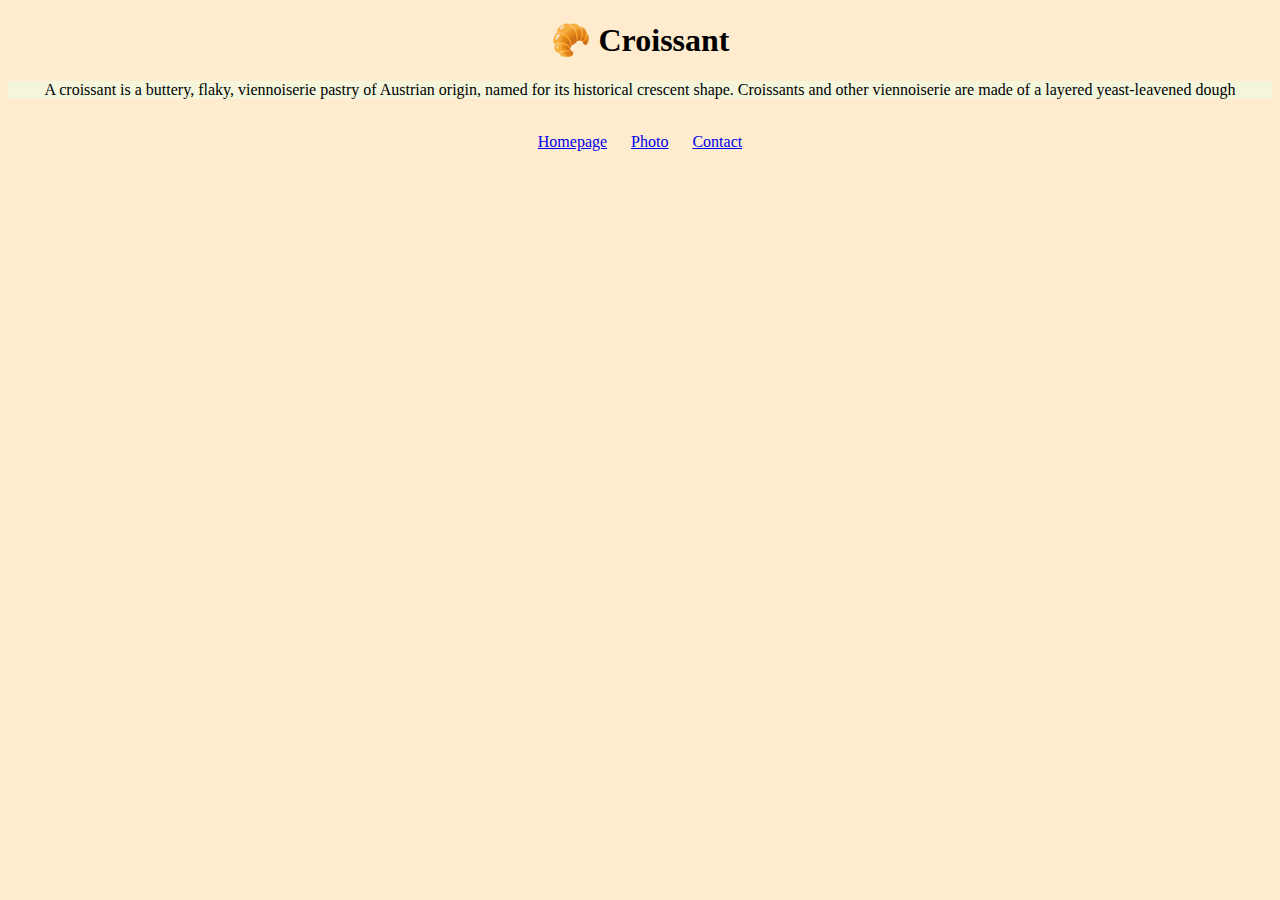
<file: index.html>
<!DOCTYPE html>
<html lang="en">
  <head>
    <meta charset="UTF-8" />
    <meta
      name="description"
      content="This is a website, dedicated to croissants. All you need to know about croissants."
    />
    <meta http-equiv="X-UA-Compatible" content="IE=edge" />
    <meta name="viewport" content="width=device-width, initial-scale=1.0" />
    <link href="/css/styles.css" rel="stylesheet" type="text/css" />
    <title>Croissant: amazing pastry - Croissant.com</title>
  </head>
  <body>
    <h1>🥐 Croissant</h1>
    <p>
      A croissant is a buttery, flaky, viennoiserie pastry of Austrian origin,
      named for its historical crescent shape. Croissants and other viennoiserie
      are made of a layered yeast-leavened dough
    </p>
    <br />
   <footer>
    <a href="/" target="_blank">Homepage</a>
    <a href="/photo.html" target="_blank">Photo</a>
    <a href="/contact.html" title="Contact us">Contact </a>
   </footer>

    </div>
  </body>
</html>
</file>
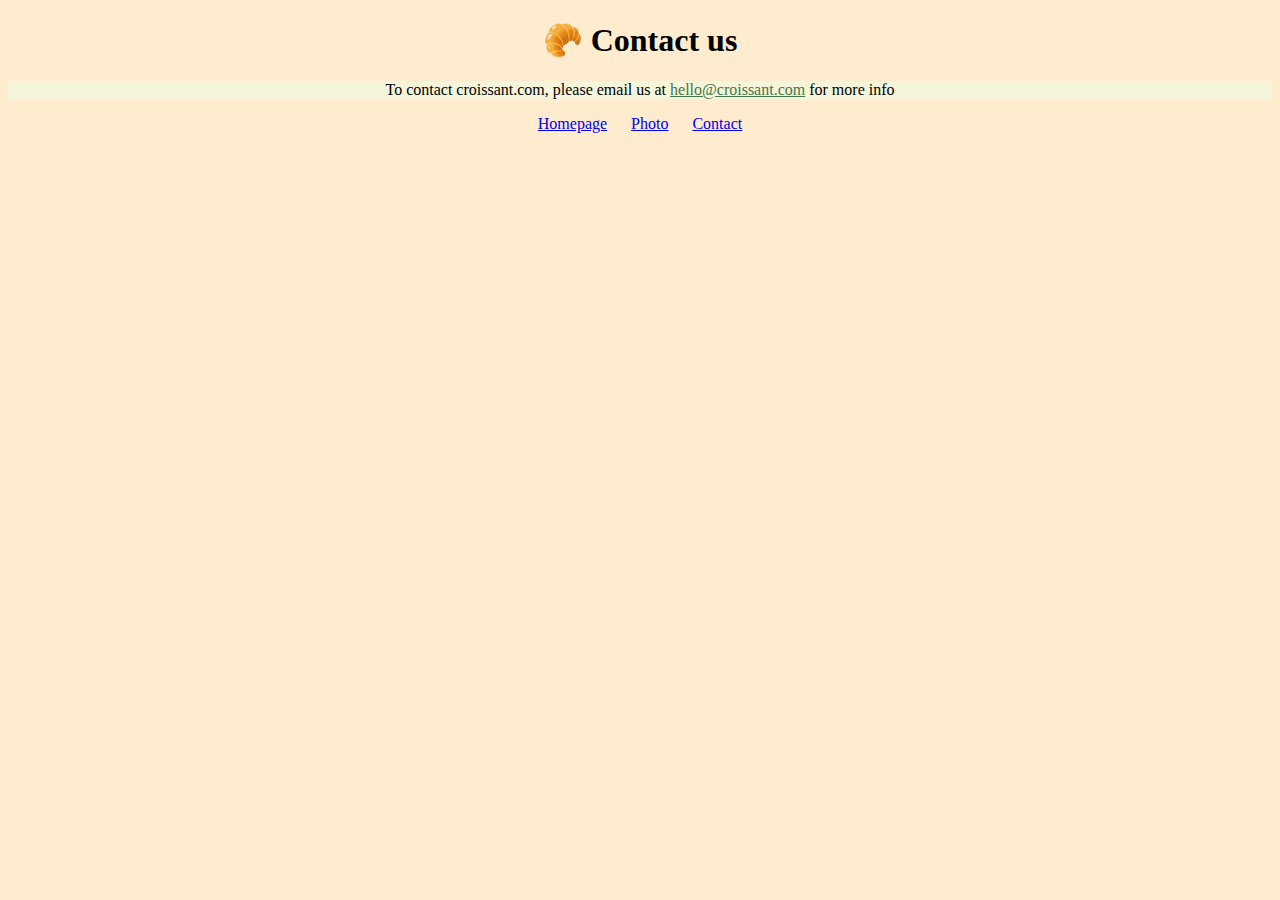
<file: contact.html>
<!DOCTYPE html>
<html lang="en">
  <head>
    <meta charset="UTF-8" />
    <meta
      name="description"
      content="This is a website, dedicated to croissants. All you need to know about croissants."
    />
    <meta http-equiv="X-UA-Compatible" content="IE=edge" />
    <link href="/css/styles.css" rel="stylesheet" type="text/css" />
    <meta name="viewport" content="width=device-width, initial-scale=1.0" />
    <title>Contact us to get free croissants - Croissant.com</title>
  </head>
  <body>
    <h1>🥐 Contact us</h1>
    <p>
      To contact croissant.com, please email us at
      <a
        href="mailto:hello@croissant.com"
        class="contact-link"
        title="contact us by email"
        >hello@croissant.com</a
      >
      for more info
    </p>
    <footer>
      <a href="/" target="_blank">Homepage</a>
      <a href="/photo.html" target="_blank">Photo</a>
      <a href="/contact.html" target="_blank">Contact </a>
    </footer>
  </body>
</html>
</file>
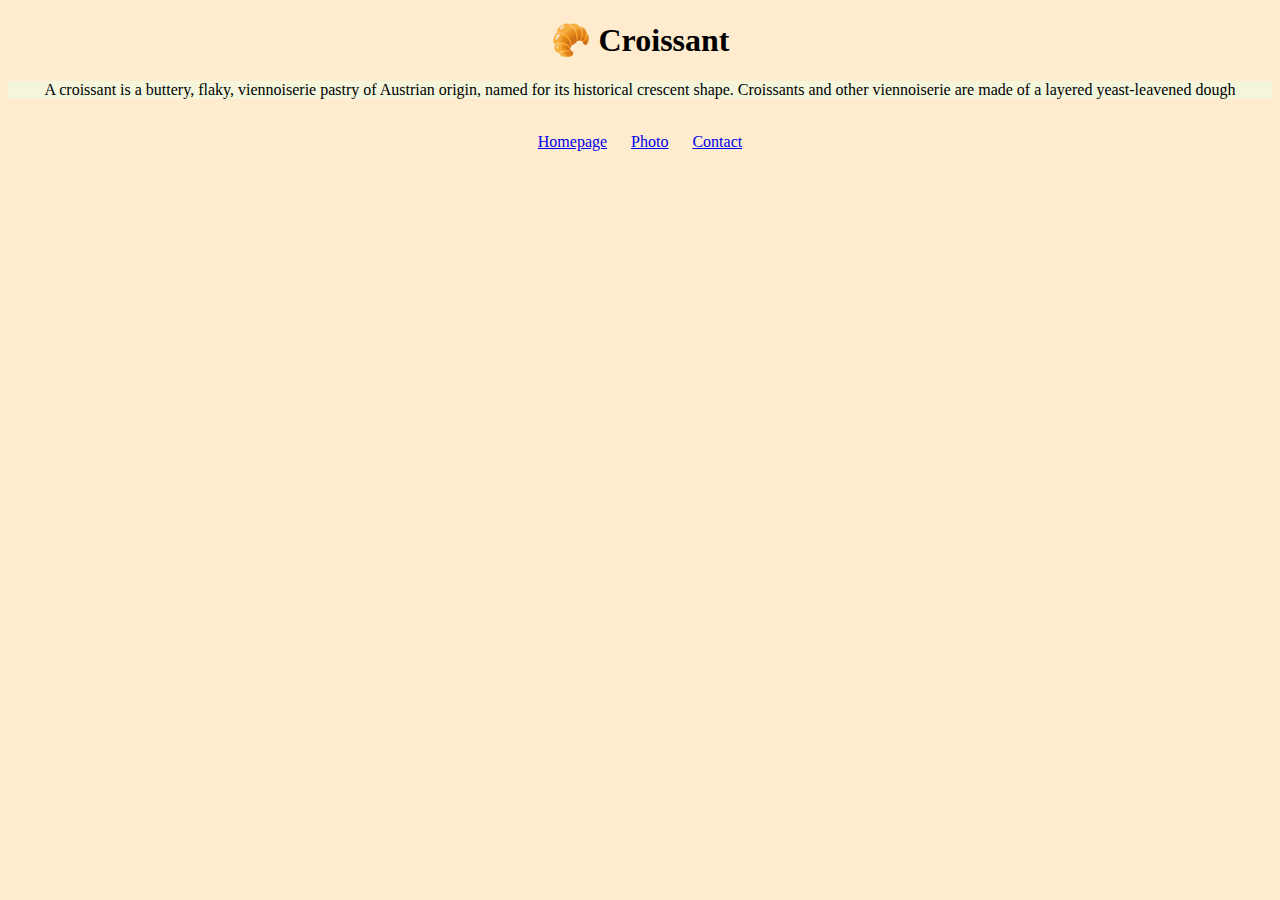
<file: croissant website.html>
<!DOCTYPE html>
<html lang="en">
  <head>
    <meta charset="UTF-8" />
    <meta http-equiv="X-UA-Compatible" content="IE=edge" />
    <meta name="viewport" content="width=device-width, initial-scale=1.0" />
    <link href="css/styles.css" rel="stylesheet" type="text/css" />
    <title>Croissant: amazing pastry</title>
  </head>
  <body>
    <h1>🥐 Croissant</h1>
    <p>
      A croissant is a buttery, flaky, viennoiserie pastry of Austrian origin,
      named for its historical crescent shape. Croissants and other viennoiserie
      are made of a layered yeast-leavened dough
    </p>
    <br />
   <footer>
    <a href="index.html">Homepage</a>
    <a href="photo.html">Photo</a>
    <a href="contact.html">Contact </a>
   </footer>

    </div>
  </body>
</html>
</file>
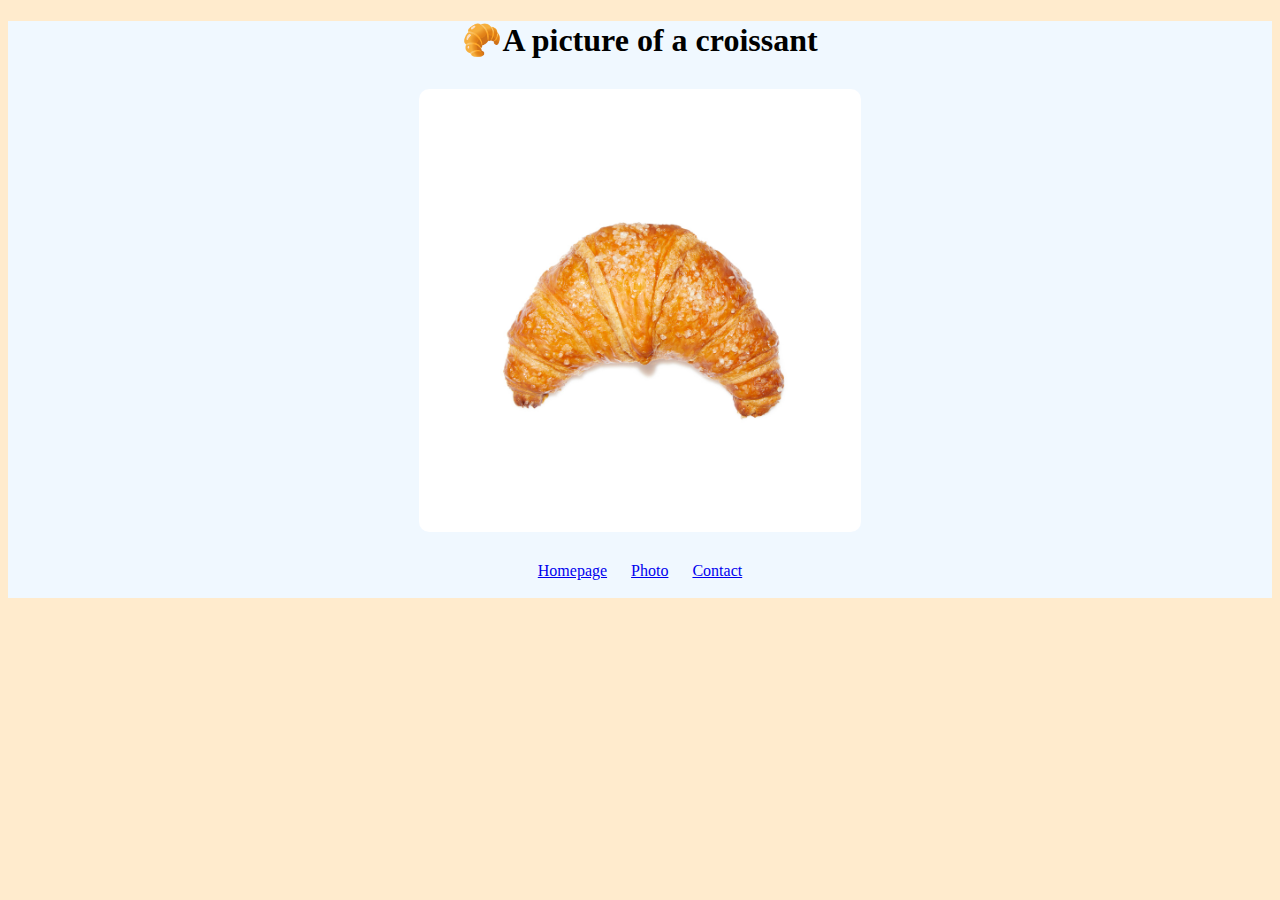
<file: photo.html>
<!DOCTYPE html>
<html lang="en">
  <head>
    <meta charset="UTF-8" />
    <meta
      name="description"
      content="This is a website, dedicated to croissants. All you need to know about croissants."
    />
    <meta http-equiv="X-UA-Compatible" content="IE=edge" />
    <meta name="viewport" content="width=device-width, initial-scale=1.0" />
    <link href="/css/styles.css" rel="stylesheet" type="text/css" />
    <title>An example of a perfect croissant - Croissant.com</title>
  </head>
  <body>
    <div class="cro">
      <h1>🥐A picture of a croissant</h1>
      <img
        src="/images/croissant.jpeg"
        alt="Croissant picture"
        class="croissant-pic"
      />
      <footer>
        <a href="/" target="_blank">Homepage</a>
        <a href="/photo.html" target="_blank">Photo</a>
        <a href="/contact.html" target="_blank">Contact </a>
      </footer>
      <br />
    </div>
  </body>
</html>
</file>
<file: css/styles.css>
h1 {
  text-align: center;
  color: black;
}
body {
  background-color: blanchedalmond;
}
p {
  text-align: center;
  background-color: beige;
}
footer {
  display: block;
  text-align: center;
}
footer a {
  margin: 0 10px;
}
.croissant-pic {
  max-width: 35%;
  border-radius: 10px;
  display: block;
  margin: 30px auto;
}
.contact-link {
  color: #457747;
}
.cro {
  background-color: aliceblue;
}
</file>
